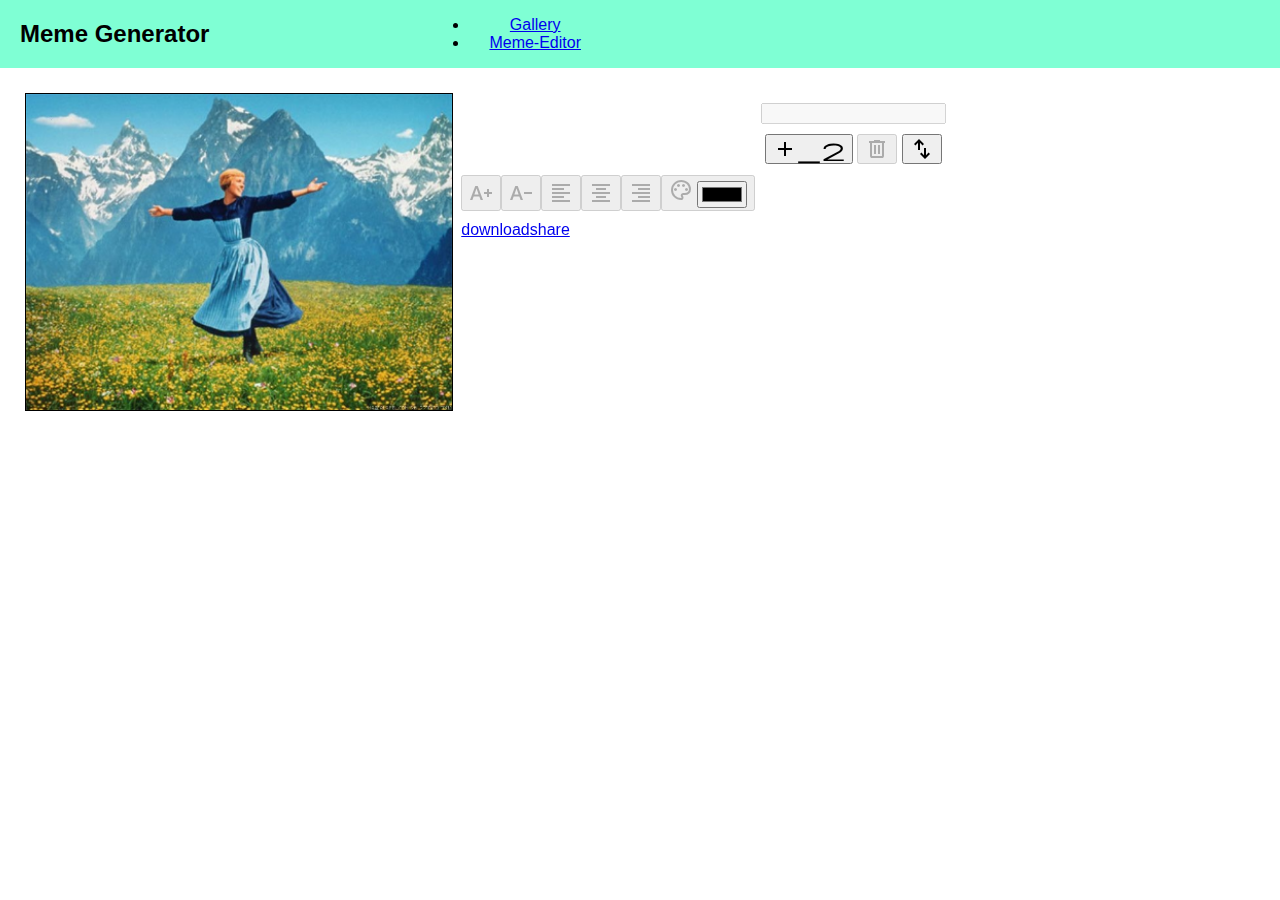
<file: index.html>
<!DOCTYPE html>
<html lang="en">
  <head>
    <meta charset="UTF-8" />
    <meta name="viewport" content="width=device-width, initial-scale=1.0" />
    <title>Meme Generator</title>
    <link rel="stylesheet" href="styles.css">
    <link
      href="https://fonts.googleapis.com/css2?family=Material+Symbols+Outlined"
      rel="stylesheet"
    />

    <script src="consants.js"></script>
    <script src="storage.service.js"></script>
    <script src="meme/meme.contoller.js"></script>
    <script src="meme/meme.service.js"></script>
    <script src="index.js"></script>
  </head>

  <body onload="onInit()">
    <header class="center">
      <h2 class="logo fancy">Meme Generator</h2>
      <nav>
        <ul>
        <li><a href="meme-gallery/gallery.html"> Gallery</a></li>
         <li><a href="index.html"> Meme-Editor</a></li>
        </ul>
      </nav>
    </header>

    <main class="meme-editor">
      <div class="canvas-container">
        <canvas
          onmousedown="onDown(event)"
          onmouseup="onUp(event)"
          onmousemove="onMove(event)"
          onclick="onCanvasClick(event)"
        ></canvas>
      </div>
      <div class="console flex">
        <div>
        <input
          disabled
          type="text"
          name="user-text"
          id="user-text"
          oninput="setText()"
        /></div>
        <div class="basic-actions">
          <button
            class="material-symbols-outlined txtChoice"
            onclick="addText()"
          >
            add_2
          </button>
          <button
            class="material-symbols-outlined txtChoice"
            disabled
            onclick="deleteText()"
            id="delete-text"
            disabled
          >
            delete
          </button>
          </button>
          <button
            class="material-symbols-outlined txtChoice"
            onclick="switchLine()"
          >
            swap_vert
          </button>
          
        </div>
        <div class="text-edits flex">
          <button
            class="material-symbols-outlined txtChoice"
            onclick="textSize('+')"
            id="text-decrease"
            disabled
          >
            text_increase
          </button>
          <button
            class="material-symbols-outlined txtChoice"
            onclick="textSize('-')"
            id="text-increase"
            disabled
          >
            text_decrease
          </button>
           <button
            disabled
            id="alignLeft"
            class="material-symbols-outlined txtChoice"
            onclick="textAlign('L')"
          >
            format_align_left
          </button>
          <button
            disabled
            id="alignCenter"
            class="material-symbols-outlined txtChoice"
            onclick="textAlign('C')"
          >
            format_align_center
          </button>
            <button
            disabled
            id="alignRight"
            class="material-symbols-outlined txtChoice"
            onclick="textAlign('R')"
          >
            format_align_right
          </button>

          <button class="txtChoice" id="color-choice" disabled>
            <label for="text-clr" class="material-symbols-outlined">
              palette
            </label>
            <input
              type="color"
              name="text-clr"
              id="text-clr"
              oninput="setText()"
            />
          </button>
        </div>
        <div class="shares flex ">
          <a
            class="link" 
            href="#"
            onclick="onDownload(this)"
            download="my-meme.jpg"
          >
            download</a
          >
          <a  class="link" href="#" onclick="onShareImg(event)"> share </a>
        </div>
      </div>
    </main>
  </body>
</html>
</file>
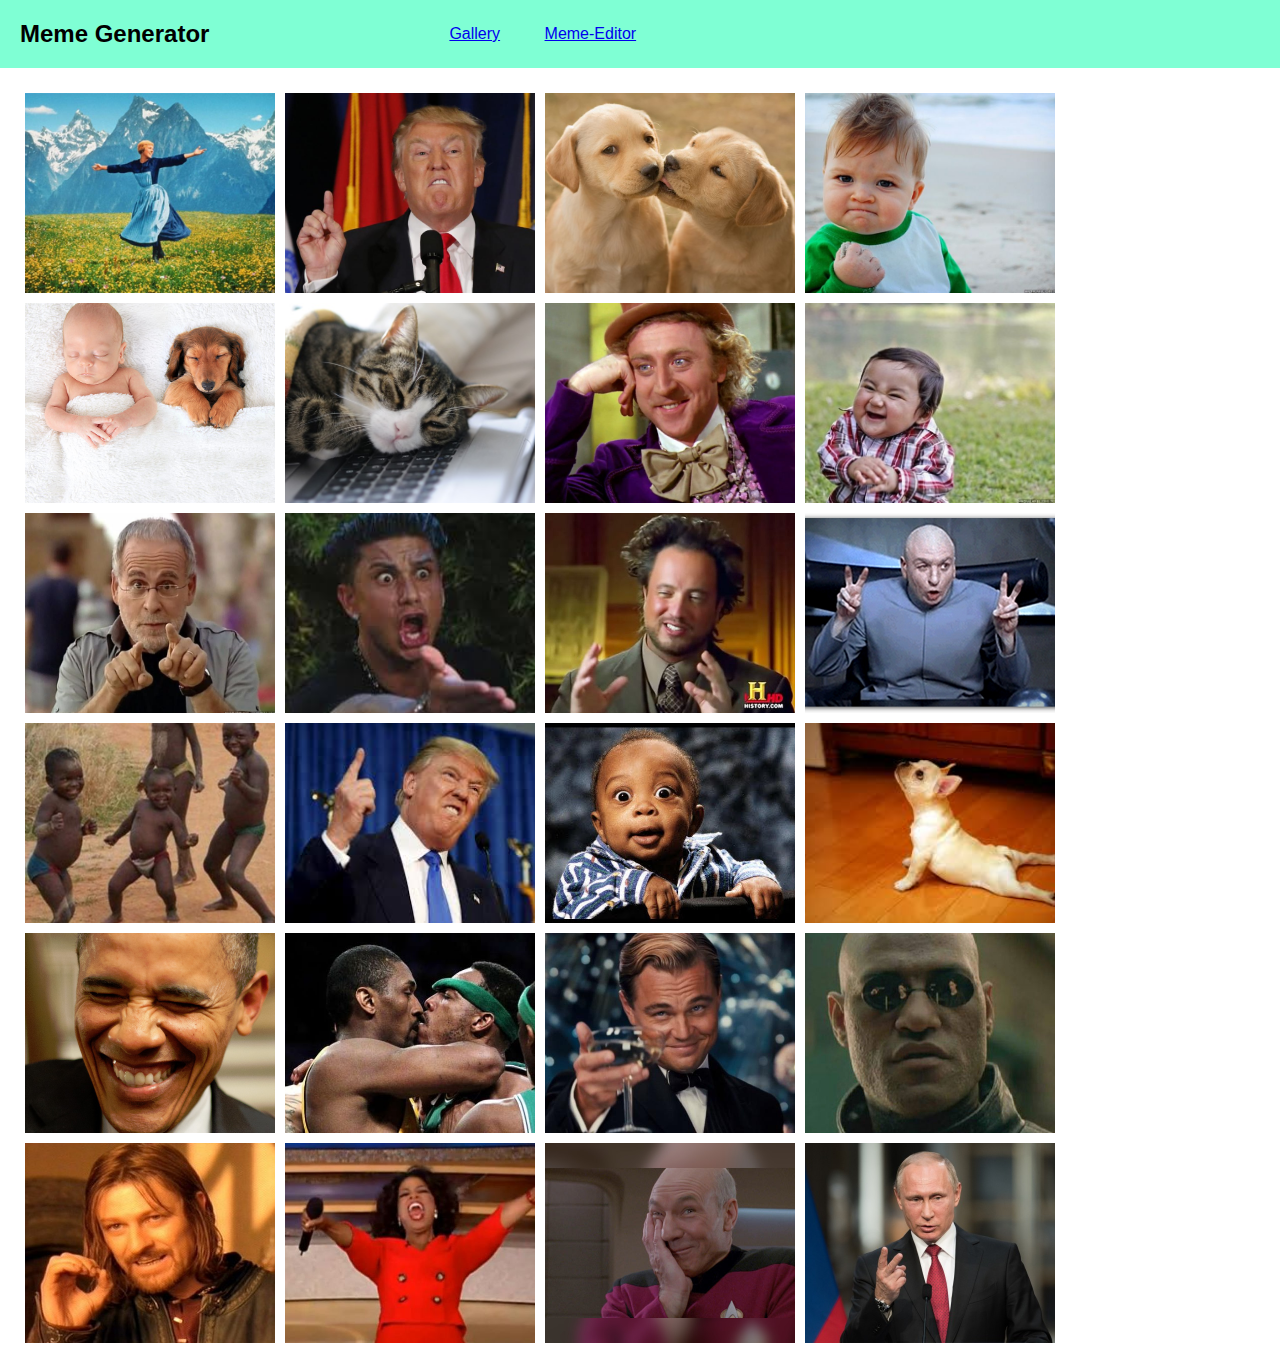
<file: meme-gallery/gallery.html>
<!DOCTYPE html>
<html lang="en">
  <head>
    <meta charset="UTF-8" />
    <meta name="viewport" content="width=device-width, initial-scale=1.0" />
    <link rel="stylesheet" href="../styles.css" />
    <script src="../consants.js"></script>
    <script src="../storage.service.js"></script>
    <script src="../meme/meme.service.js"></script>
    <script src="meme-gallery.js"></script>
    <title>Gallery</title>
  </head>
  <body onload="createGallery()">
    <header class="center">
      <h2 class="logo fancy">Meme Generator</h2>
      <nav>
        <a href="gallery.html"> Gallery</a>
        <a href="../index.html"> Meme-Editor</a>
      </nav>
    </header>
    <main class="gallery" id="gallery"></main>
  </body>
</html>
</file>
<file: styles.css>
@import url('css/gallery.css');
@import url('css/meme-editor.css');
@import url('css/header.css');
@import url('css/logo.css');
@import url('css/helpers.css');
</file>
